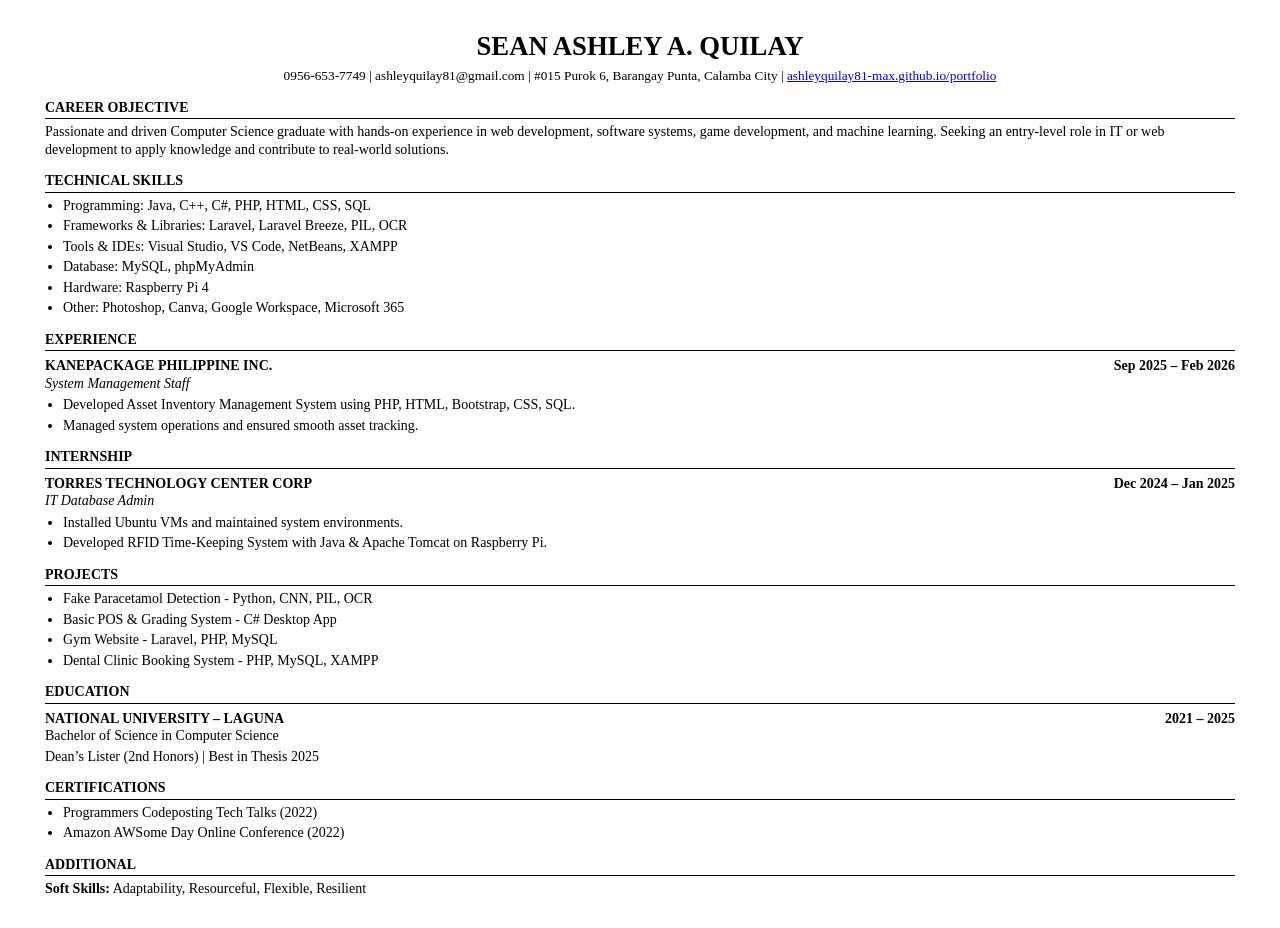
<file: resume.html>
<!DOCTYPE html>
<html lang="en">
<head>
<meta charset="UTF-8">
<meta name="viewport" content="width=device-width, initial-scale=1.0">
<title>Sean Ashley Quilay | Resume</title>

<style>
  body {
    font-family: "Times New Roman", Times, serif;
    font-size: 10.5pt;
    line-height: 1.25;
    margin: 30px 45px;
    color: #000;
  }

  h1 {
    text-align: center;
    font-size: 20pt;
    font-weight: bold;
    text-transform: uppercase;
    margin-bottom: 5px;
  }

  .contact {
    text-align: center;
    font-size: 10pt;
    margin-bottom: 12px;
  }

  .section-title {
    font-weight: bold;
    text-transform: uppercase;
    margin-top: 14px;
    margin-bottom: 4px;
    border-bottom: 1px solid #000;
    padding-bottom: 2px;
  }

  .job-header {
    display: flex;
    justify-content: space-between;
    font-weight: bold;
    margin-top: 6px;
  }

  .sub-header {
    font-style: italic;
    margin-bottom: 3px;
  }

  ul {
    margin: 4px 0 8px 18px;
    padding: 0;
  }

  li {
    margin-bottom: 3px;
  }

  p {
    margin: 3px 0;
  }
</style>
</head>

<body>

<h1>Sean Ashley A. Quilay</h1>

<div class="contact">
  0956-653-7749 | ashleyquilay81@gmail.com | #015 Purok 6, Barangay Punta, Calamba City |
  <a href="https://ashleyquilay81-max.github.io/portfolio/" target="_blank">
    ashleyquilay81-max.github.io/portfolio
  </a>
</div>

<div class="section-title">Career Objective</div>
<p>
Passionate and driven Computer Science graduate with hands-on experience in web development, software systems, game development, and machine learning. Seeking an entry-level role in IT or web development to apply knowledge and contribute to real-world solutions.
</p>

<div class="section-title">Technical Skills</div>
<ul>
  <li>Programming: Java, C++, C#, PHP, HTML, CSS, SQL</li>
  <li>Frameworks & Libraries: Laravel, Laravel Breeze, PIL, OCR</li>
  <li>Tools & IDEs: Visual Studio, VS Code, NetBeans, XAMPP</li>
  <li>Database: MySQL, phpMyAdmin</li>
  <li>Hardware: Raspberry Pi 4</li>
  <li>Other: Photoshop, Canva, Google Workspace, Microsoft 365</li>
</ul>

<div class="section-title">Experience</div>

<div class="job-header">
  <div>KANEPACKAGE PHILIPPINE INC.</div>
  <div>Sep 2025 – Feb 2026</div>
</div>
<div class="sub-header">System Management Staff</div>
<ul>
  <li>Developed Asset Inventory Management System using PHP, HTML, Bootstrap, CSS, SQL.</li>
  <li>Managed system operations and ensured smooth asset tracking.</li>
</ul>

<div class="section-title">Internship</div>

<div class="job-header">
  <div>TORRES TECHNOLOGY CENTER CORP</div>
  <div>Dec 2024 – Jan 2025</div>
</div>
<div class="sub-header">IT Database Admin</div>
<ul>
  <li>Installed Ubuntu VMs and maintained system environments.</li>
  <li>Developed RFID Time-Keeping System with Java & Apache Tomcat on Raspberry Pi.</li>
</ul>

<div class="section-title">Projects</div>
<ul>
  <li>Fake Paracetamol Detection - Python, CNN, PIL, OCR</li>
  <li>Basic POS & Grading System - C# Desktop App</li>
  <li>Gym Website - Laravel, PHP, MySQL</li>
  <li>Dental Clinic Booking System - PHP, MySQL, XAMPP</li>
</ul>

<div class="section-title">Education</div>

<div class="job-header">
  <div>NATIONAL UNIVERSITY – LAGUNA</div>
  <div>2021 – 2025</div>
</div>
<div>Bachelor of Science in Computer Science</div>
<p>Dean’s Lister (2nd Honors) | Best in Thesis 2025</p>

<div class="section-title">Certifications</div>
<ul>
  <li>Programmers Codeposting Tech Talks (2022)</li>
  <li>Amazon AWSome Day Online Conference (2022)</li>
</ul>

<div class="section-title">Additional</div>
<p><strong>Soft Skills:</strong> Adaptability, Resourceful, Flexible, Resilient</p>

</body>
</html>
</file>
